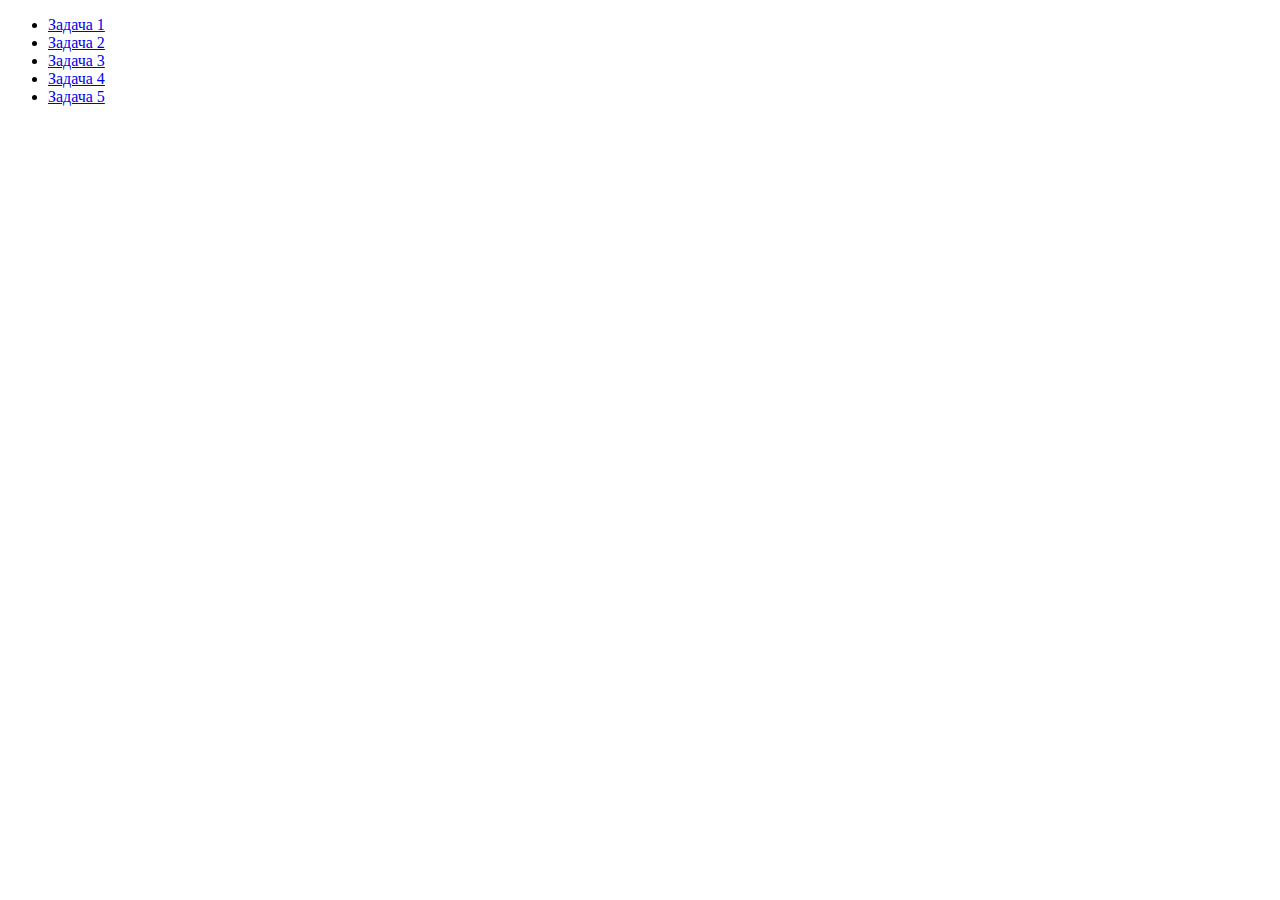
<file: index.html>
<!DOCTYPE html>
<html lang="en">
<head>
    <meta charset="UTF-8">
    <title>JS-Start</title>
</head>
<body>
<ul>
  <li>
    <a href="task1/index.html">Задача 1</a>
  </li>
  <li>
    <a href="task2/index.html">Задача 2</a>
  </li>
  <li>
    <a href="task3/index.html">Задача 3</a>
  </li>
  <li>
    <a href="task4/index.html">Задача 4</a>
  </li>
  <li>
    <a href="task5/index.html">Задача 5</a>
  </li>
</ul>
</body>
</html>
</file>
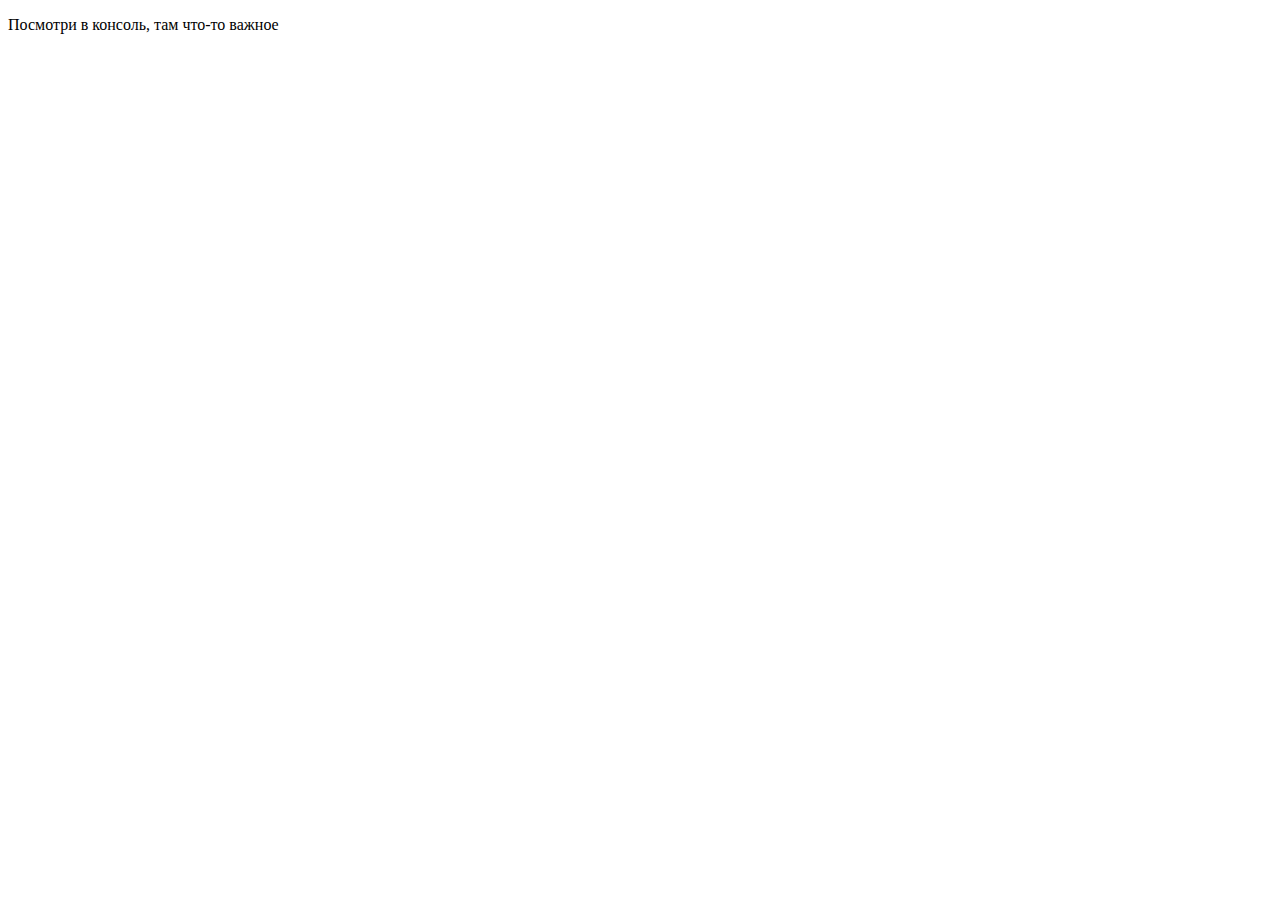
<file: task1/index.html>
<!DOCTYPE html>
<html lang="en">
<head>
    <meta charset="UTF-8">
    <title>JS-Start. 1 задача</title>
</head>
<body>
<p>Посмотри в консоль, там что-то важное</p>
</body>
<script src="script.js"></script>
</html>
</file>
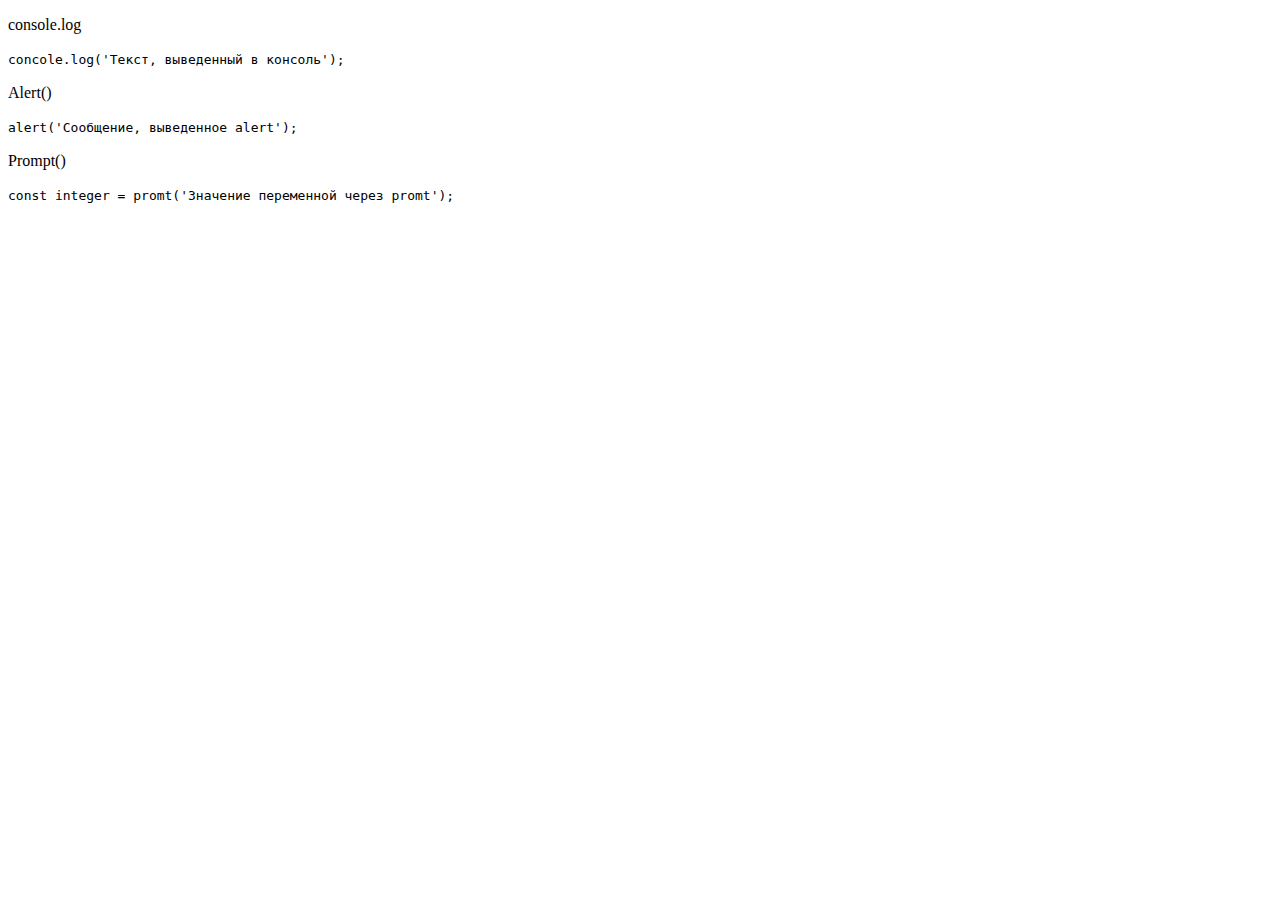
<file: task2/index.html>
<!DOCTYPE html>
<html lang="en">
<head>
    <meta charset="UTF-8">
    <title>JS-Start. 2 задача</title>
</head>
<body>
<p id="consoleLog">console.log</p>
<code>
  concole.log('Текст, выведенный в консоль');
</code>
<p id="Alert">Alert()</p>
<code>
  alert('Сообщение, выведенное alert');
</code>
<p id="prompt">Prompt()</p>
<code>
  const integer = promt('Значение переменной через promt');
</code>
<script src="script.js"></script>
</body>
</html>
</file>
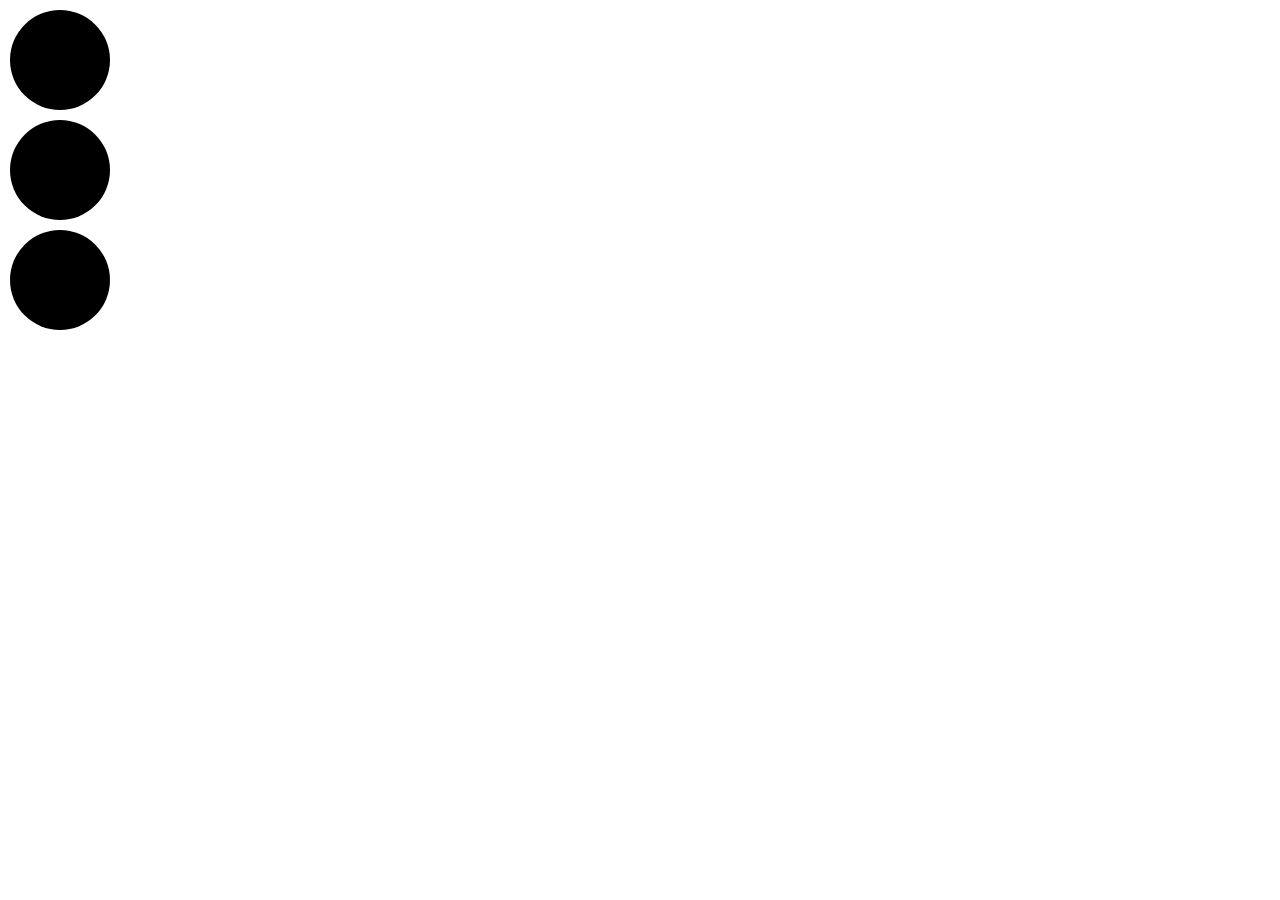
<file: task3/index.html>
<!DOCTYPE html>
<html lang="en">
<head>
    <meta charset="UTF-8">
    <title>JS-Start. 3 задача</title>
    <link rel="stylesheet" type="text/css" href="style.css">
</head>
<body>
<div id="trafficLight1"></div>
<div id="trafficLight2"></div>
<div id="trafficLight3"></div>
<script src="script.js"></script>
</body>
</html>
</file>
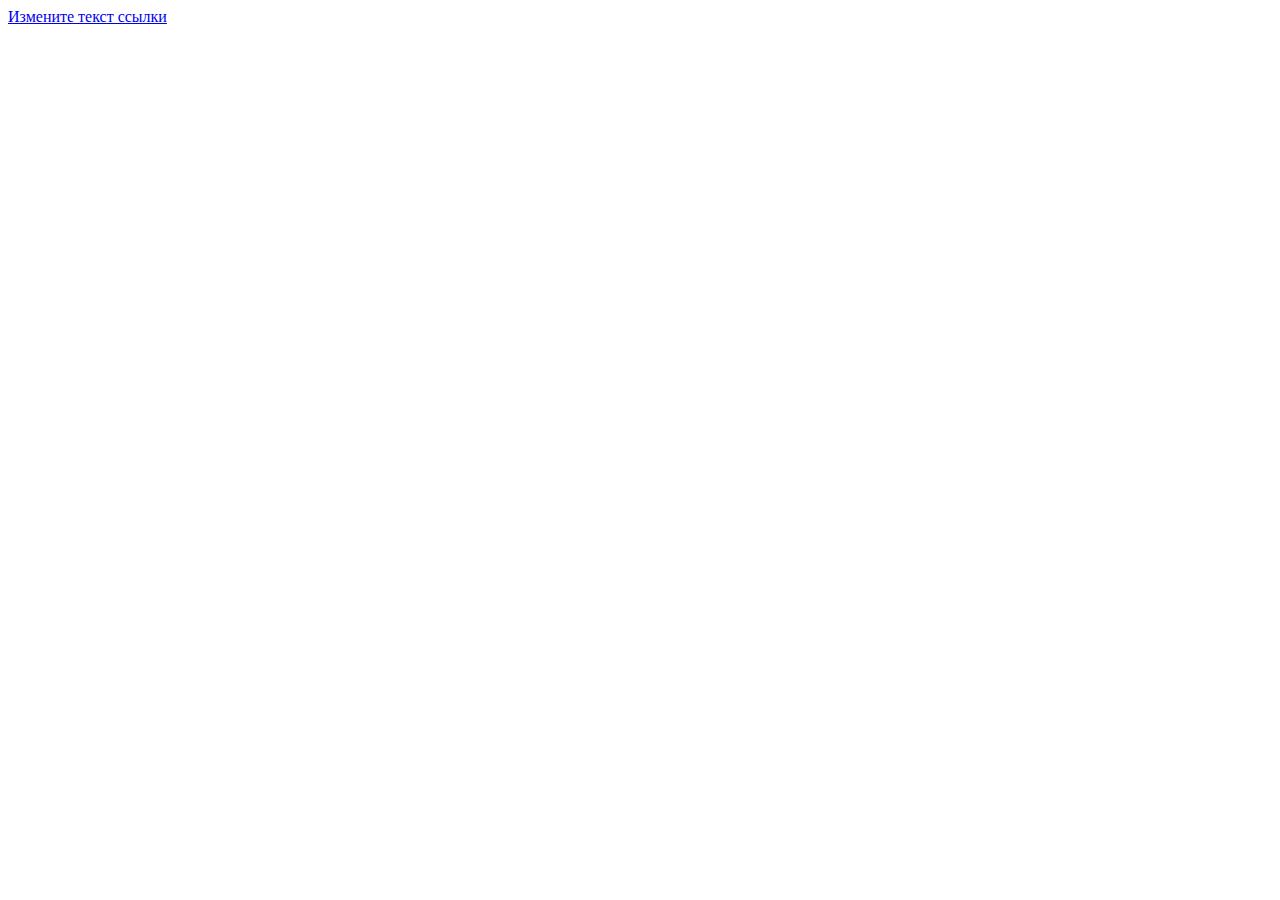
<file: task4/index.html>
<!DOCTYPE html>
<html lang="en">
<head>
    <meta charset="UTF-8">
    <title>JS-Start. 4 задача</title>
</head>
<body>
<a href="#link" id="link">Измените текст ссылки</a>
<script src="script.js"></script>
</body>
</html>
</file>
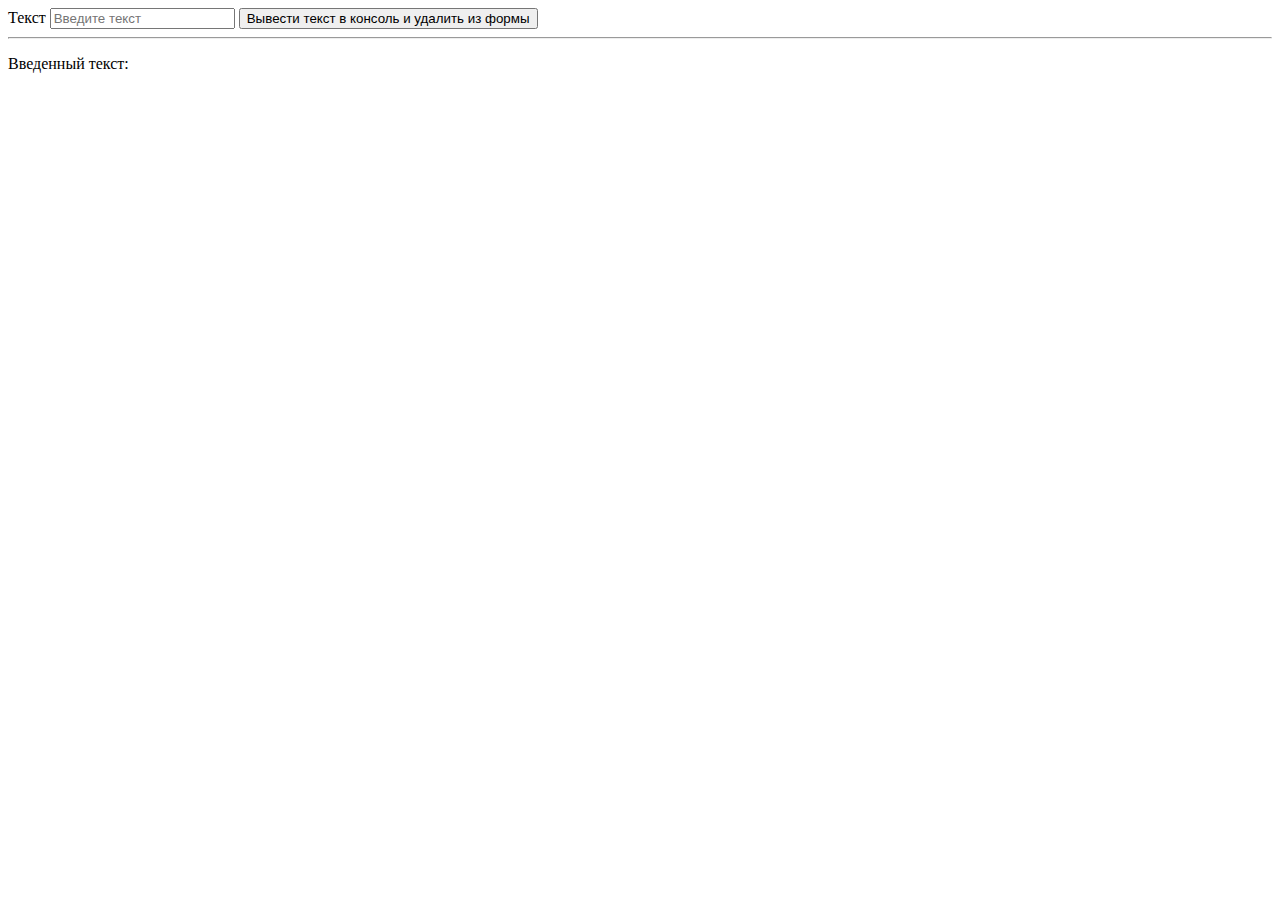
<file: task5/index.html>
<!DOCTYPE html>
<html lang="en">
<head>
    <meta charset="UTF-8">
    <title>JS-Start. 3 задача</title>
</head>
<body>
<form action="#">
    <label>
        Текст
        <input type="text" placeholder="Введите текст">
    </label>
    <button type="submit">
        Вывести текст в консоль и удалить из формы
    </button>
</form>
<hr>
<p>Введенный текст:</p>
<p id="duplicateField"></p>
<script src="script.js"></script>
</body>
</html>
</file>
<file: task3/style.css>
#trafficLight1 {
    width: 100px;
    height: 100px;
    border-radius: 50%;
    background: black;
    position: absolute;
    top: 10px; left:10px; 
  }

  #trafficLight2 {
    width: 100px;
    height: 100px;
    border-radius: 50%;
    background: black;
    position: absolute;
    top: 120px; left:10px; 
  }

  #trafficLight3 {
    width: 100px;
    height: 100px;
    border-radius: 50%;
    background: black;
    position: absolute;
    top: 230px; left:10px; 
  }
</file>
